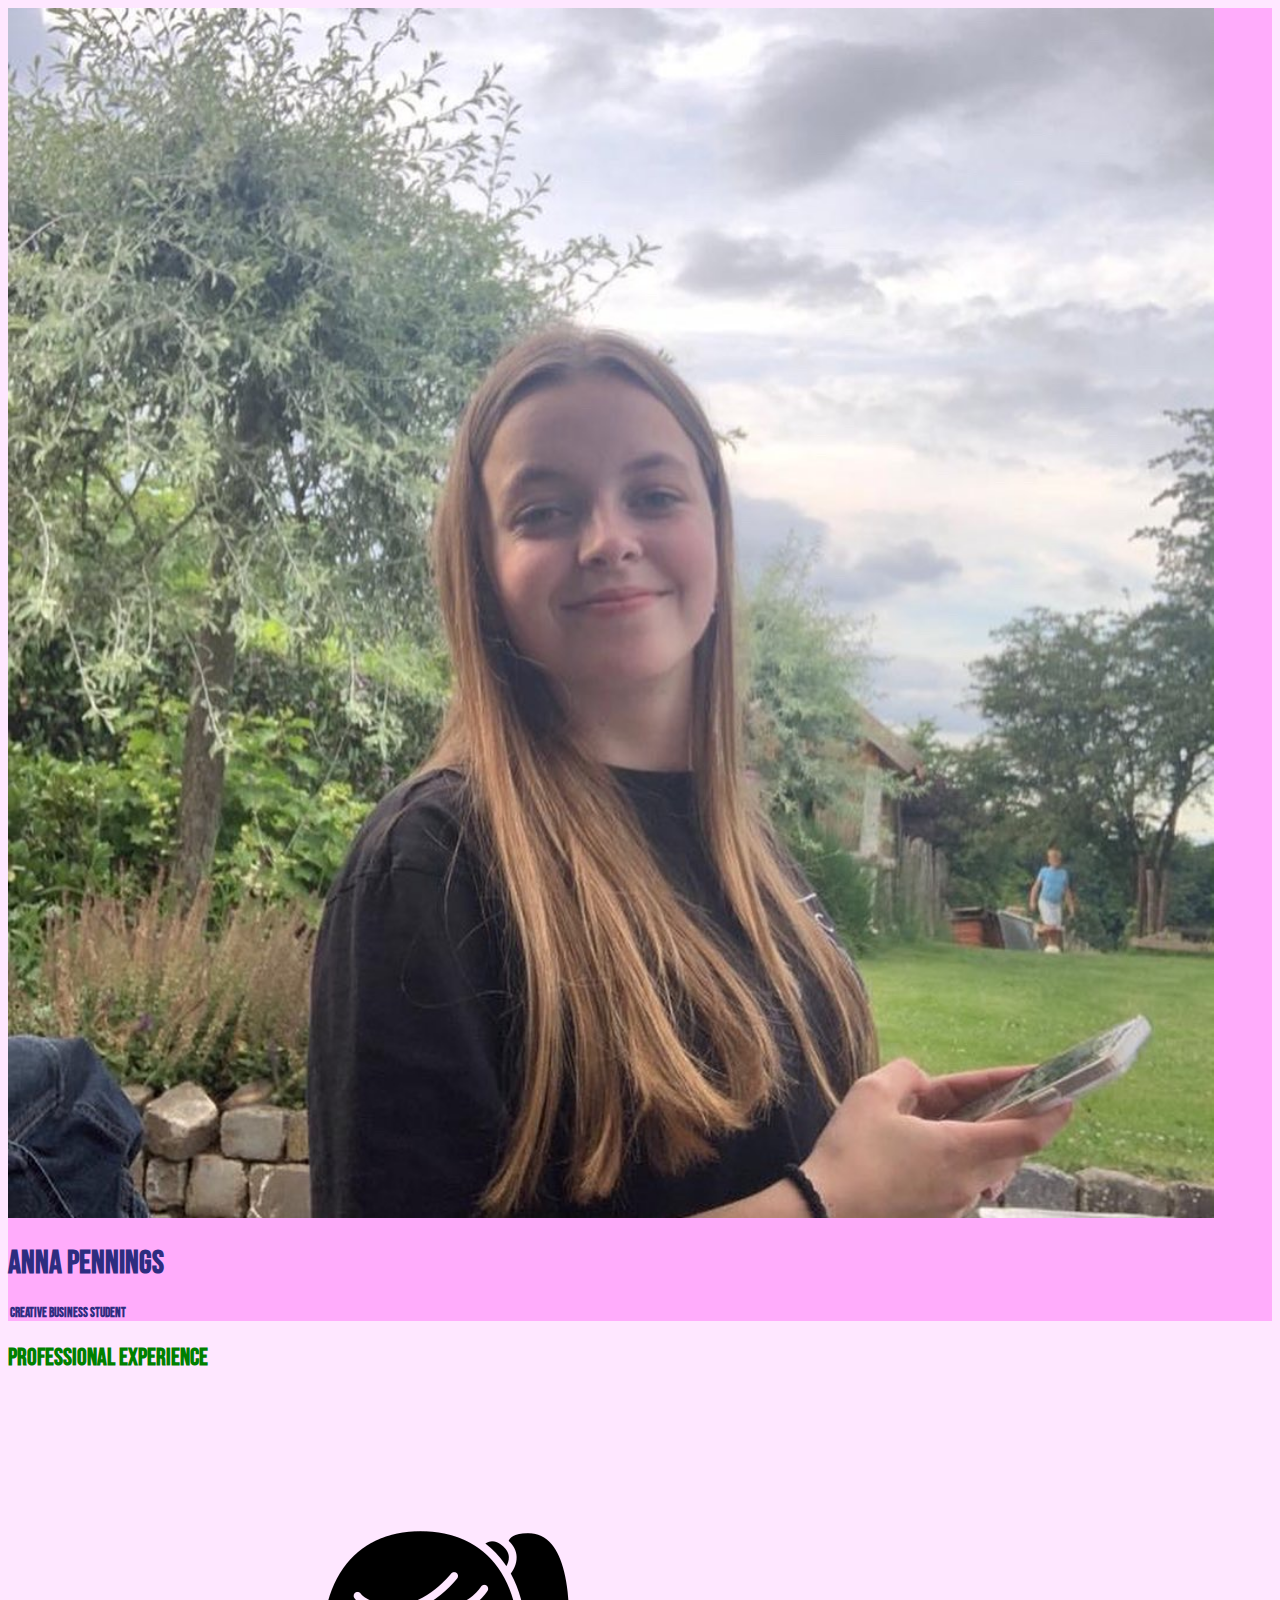
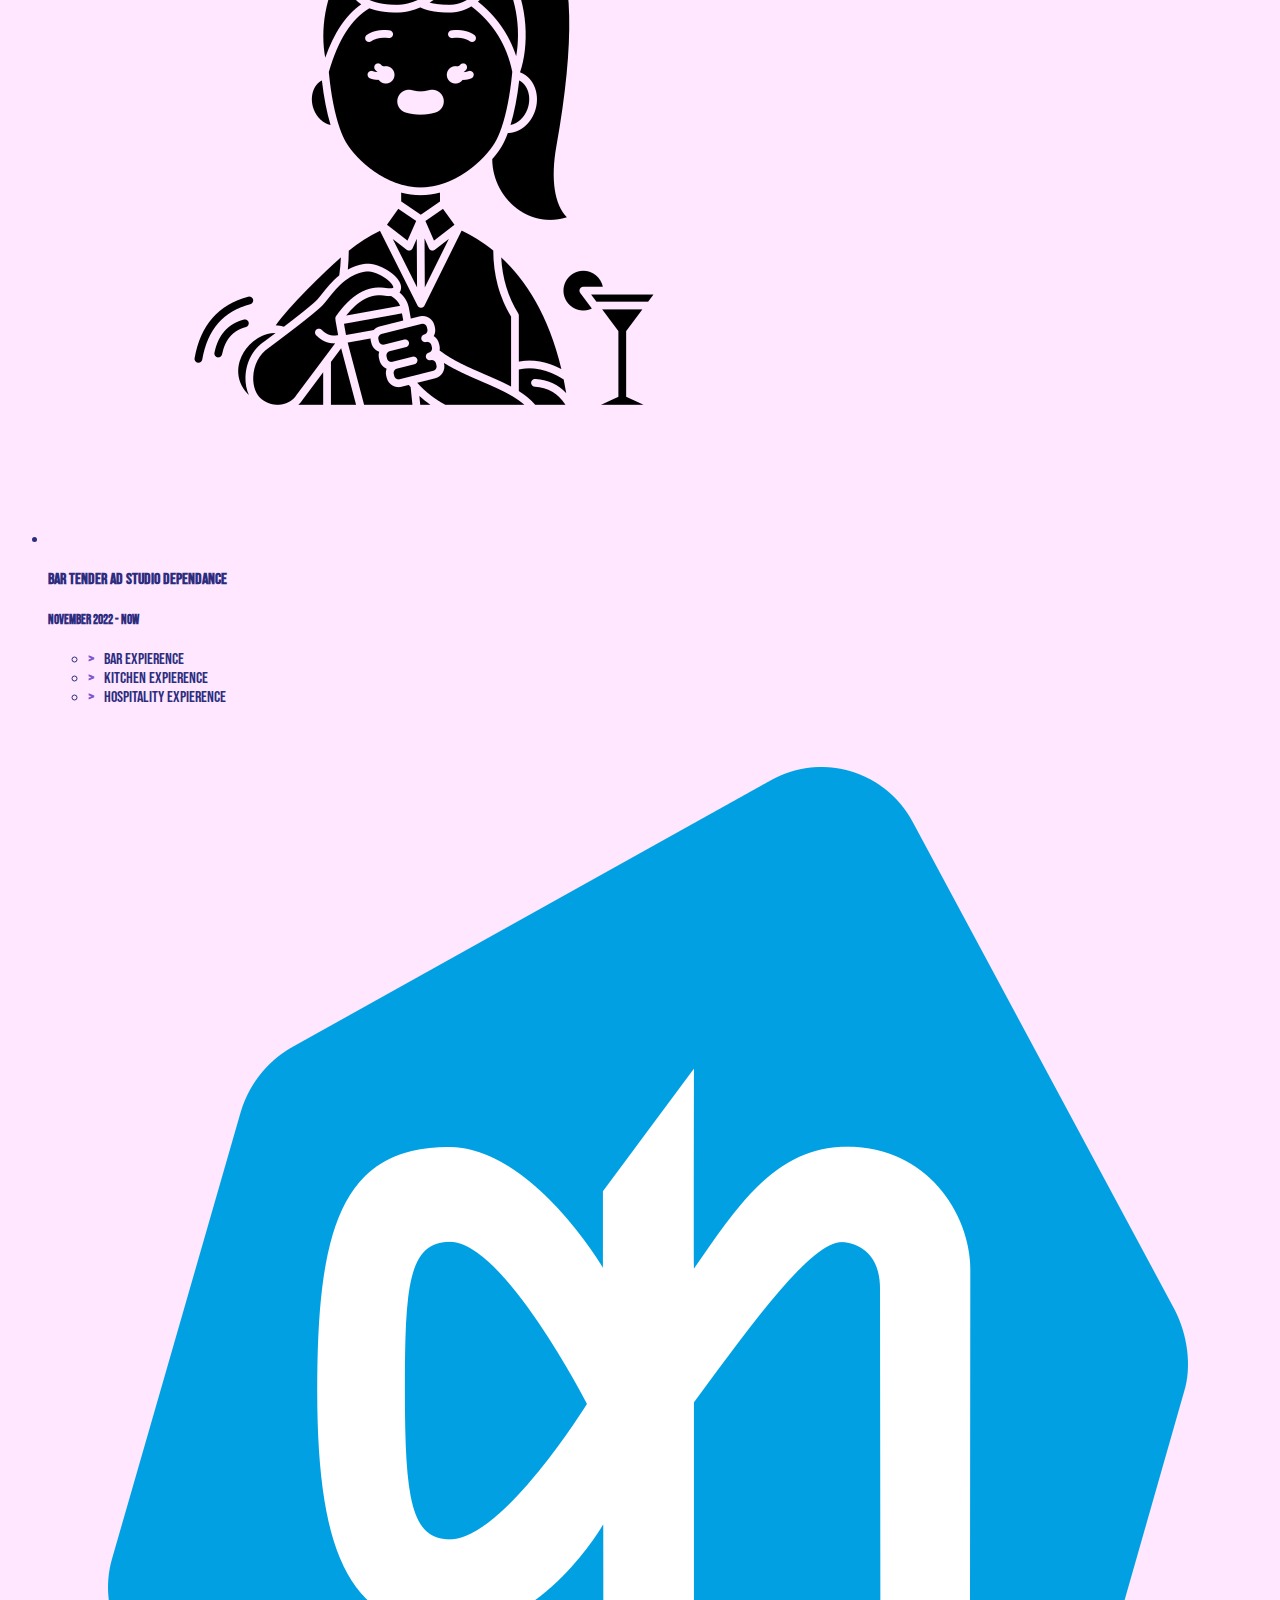
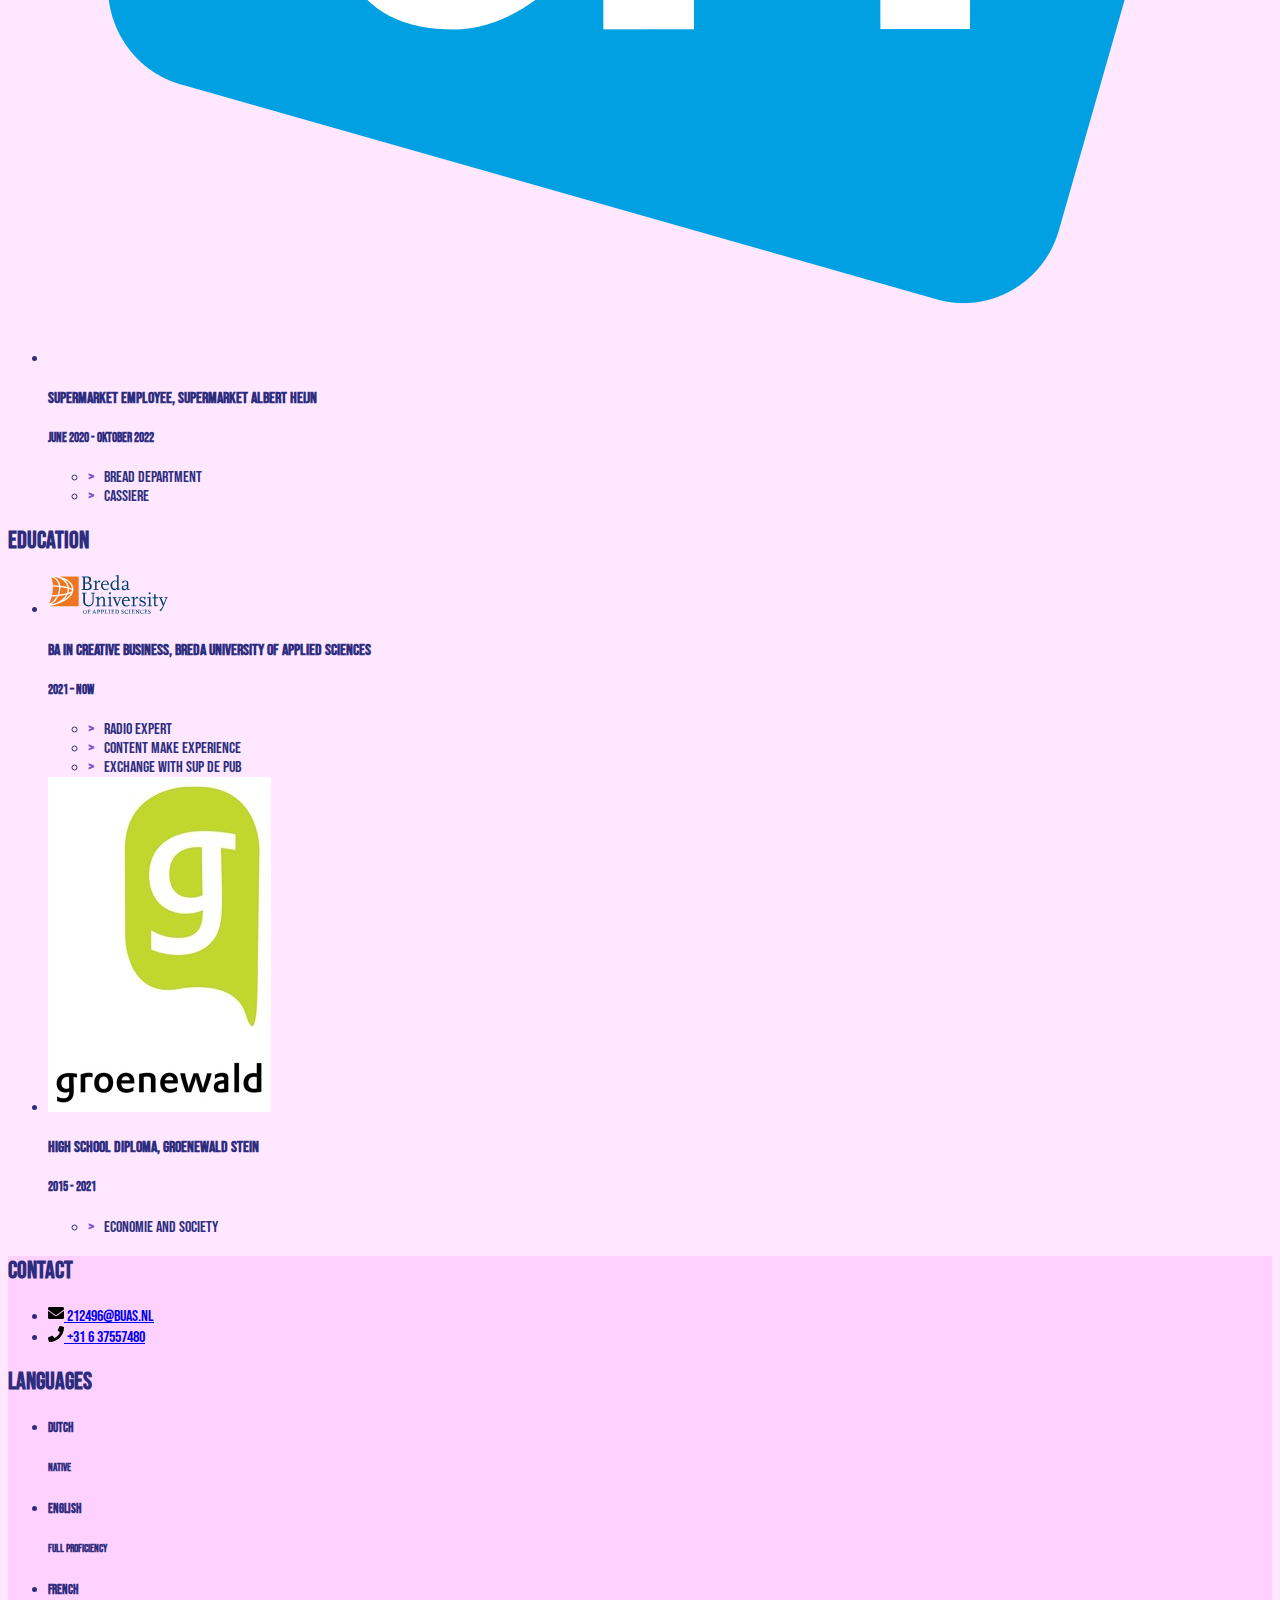
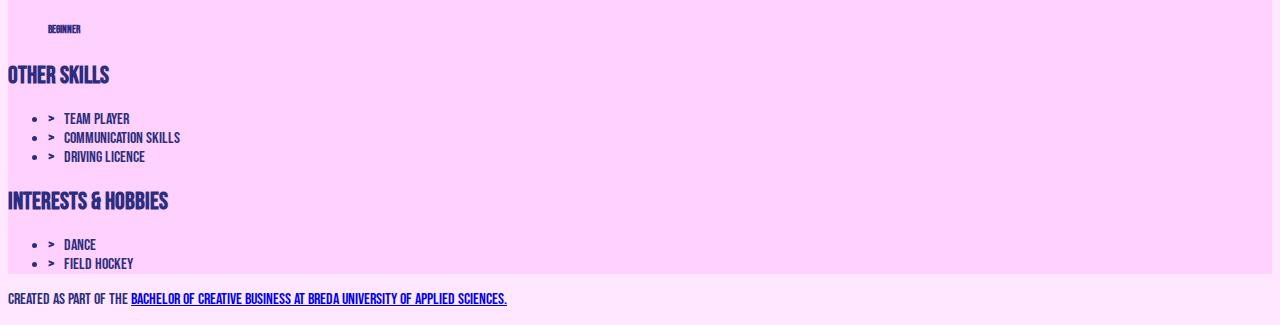
<file: index.html>
<!doctype html>
<html class="h-100" lang="en">
  
  <!-- An HTML document always starts with a "head", i.e. information about the page that isn't directly visible -->
  <head>
    <meta charset="utf-8">
    <meta name="viewport" content="width=device-width, initial-scale=1, shrink-to-fit=no">

    <!-- Links to the CSS styles from Bootstrap. -->
    <!-- -->
    <link href="https://cdn.jsdelivr.net/npm/bootstrap@5.2.3/dist/css/bootstrap.min.css" rel="stylesheet" integrity="sha384-rbsA2VBKQhggwzxH7pPCaAqO46MgnOM80zW1RWuH61DGLwZJEdK2Kadq2F9CUG65" crossorigin="anonymous">
    <!-- -->

    <!-- Links to our additional CSS styles -->
    <link rel="stylesheet" href="css/styles.css">

    <!-- Alternative CSS for demonstration purposes. You must deactivate the Bootstrap CSS to activate this one. -->
    <!-- 
    <link rel="stylesheet" href="css/alternative.css">
     -->
	 <link rel="preconnect" href="https://fonts.googleapis.com">
	<link rel="preconnect" href="https://fonts.gstatic.com" crossorigin>
	<link href="https://fonts.googleapis.com/css2?family=Bebas+Neue&display=swap" rel="stylesheet">

    <title>Anna Pennings CV</title>
  </head>
  <!-- End of the head -->

  <!-- Start of the body, which contains everything visible on the page -->
  <body class="d-flex flex-column h-100 justify-content-between">

    <!--
      We use a Bootstrap container to align contents.
      The "container" class can be replaced by "container-fluid" to make a full width page.
      The "my-sm-4" class adds a margin (m) vertical (y) at sizes small (-sm-) and above, of 4 x 6 pixels
      The "resume-container" class doesn't come from Bootstrap, you can use it for your own styles
    -->
    <div class="container shadow-lg my-sm-4 resume-container">

      <!--
        <header> is a semantic element: it works exactly like <div>, but it gives information about the role of the code below.
        The "row" class is used for the Bootstrap grid.
      -->
      <header class="row resume-header justify-content-center">
        <!--
          A container to wrap around the portrait and align it. We use Bootstrap grid columns.
          This constrains the portrait to columns of decreasing sizes
        -->
        <div class="portrait-container col-5 col-sm-4 col-md-3 col-lg-2">
          <!--
            "w-100" makes sure the image takes the full width of the column it's in
            "rounded-circle" cuts a circle around the image
          -->
          <img class="w-100 rounded-circle my-3" src="images/logo/annapicture.jpg" alt="Portrait of Firstname Lastname" width="1206">
        </div>
        <!--
          A container to wrap around your name and tagline. Full-width at small size, then columns of increasing size.
        -->
        <div class="col-12 col-sm-8 col-md-9 col-lg-10 my-3 header-content">
          <h1 class="fw-bolder">Anna Pennings&nbsp;</h1>
          <h5 class="fst-italic tagline">&nbsp;Creative Business student</h5>
        </div>
      </header>

      <!--
        Another row in the Bootstrap grid, for the rest of the résumé.
        Biography and other details will be on top of each other at sizes XS and S, then next to each other.
        Use the "flex-row-reverse" class here to swap the columns around.
      -->
      <div class="row resume-bottom">

        <!--
          <main> is another semantic element. It will contain biographical info (professional experience and education).
        -->
        <main class="col-md-7 col-lg-8 col-xl-9 resume-main">

          <!--
            <section> is yet another semantic element. The first one is for professional experience.
          -->
          <section class="my-3 biography-section">
            <h2 class="header-color">Professional Experience</h2>
            <!--
              Each list item (li) in the unordered list (ul) below will be one job.
              "list-unstyled" is a class that hides the bullet points of a list.
            -->
            <ul class="biography-list list-unstyled">

              <!-- Top item (generally the latest or most relevant) in professional experience -->
              <li class="biography-item row mb-2">
                <!-- We're using a grid inside a grid so we can align logos and text -->
                <div class="logo-container col-3 col-sm-2 col-md-3 col-lg-2">
                  <img class="biography-logo mw-100 d-block mx-auto" src="images/logo/bartender.png" alt="Company logo" width="752">
                </div>
                <div class="biography-contents col-9 col-sm-10 col-md-9 col-lg-10">
                  <h4>Bar tender ad Studio Dependance&nbsp; &nbsp;</h4>
                  <h5>November 2022 - now&nbsp;</h5>
                  <!-- Use the list below to talk about your achievements -->
                  <ul class="biography-details list-unstyled">
                    <li>Bar expierence</li>
                    <li>Kitchen expierence&nbsp; &nbsp; &nbsp;&nbsp;&nbsp;</li>
                    <li>Hospitality expierence</li>
                  </ul>
                </div>
              </li>

              <!-- 2nd item in professional experience -->
              <li class="biography-item row mb-2">
                <div class="logo-container col-3 col-sm-2 col-md-3 col-lg-2">
                <!-- We're using a grid inside a grid so we can align logos and text -->
                  <img class="biography-logo mw-100 d-block mx-auto" src="images/logo/ahlogo.png" alt="Company logo" width="1200">
                </div>
                <div class="biography-contents col-9 col-sm-10 col-md-9 col-lg-10">
                  <h4>Supermarket Employee, Supermarket Albert heijn</h4>
                  <h5>June 2020 - Oktober 2022</h5>
					<ul class="biography-details list-unstyled">
                    <li>Bread department</li>
						<li>Cassiere&nbsp; &nbsp; &nbsp;&nbsp;&nbsp;</li>
                  </ul>
                  <!-- This entry doesn't have a list of achievements, but you can copy-paste the one from above -->
                </div>
              </li>

            </ul>
          </section>

          <!-- We're done with jobs, let's move on to schools -->

          <section class="my-3 biography-section">
            <h2>Education</h2>
            <ul class="biography-list list-unstyled">

              <!-- Top item in education. And by "top", I mean a Bachelor in Creative Business at BUas. -->
              <li class="biography-item row mb-2">
                <div class="logo-container col-3 col-sm-2 col-md-3 col-lg-2">
                  <img class="biography-logo mw-100 d-block mx-auto" src="images/logo/logobuas.svg" alt="School logo" width="120">
                </div>
                <div class="biography-contents col-9 col-sm-10 col-md-9 col-lg-10">
                  <h4>BA in Creative Business, Breda University of Applied Sciences</h4>
                  <h5>2021 –&nbsp;now</h5>
                  <!-- Use the list below to talk about minors, exchanges, extra-curricular activities. -->
                  <ul class="biography-details list-unstyled">
                    <li>Radio expert</li>
                    <li>Content make experience</li>
                    <li>Exchange with Sup de Pub</li>
                  </ul>
                </div>
              </li>

              <!-- 2nd item in education -->
              <li class="biography-item row mb-2">
                <div class="logo-container col-3 col-sm-2 col-md-3 col-lg-2">
                  <img class="biography-logo mw-100 d-block mx-auto" src="images/logo/schoollogo.jpg" alt="School logo" width="223">
                </div>
                <div class="biography-contents col-9 col-sm-10 col-md-9 col-lg-10">
                  <h4>High School Diploma, Groenewald Stein</h4>
                  <h5>2015 - 2021</h5>
                  <ul class="biography-details list-unstyled">
                    <li>Economie and society</li>
                  </ul>
                </div>
              </li>
            </ul>
          </section>

          <!-- This is the end of the "Education" section -->

        </main>

        <!--
          We're done with the first column.
          We now move on to the column with contact details, languages and other skills
          <aside> is also a semantic element.
        -->
        <aside class="col-md-5 col-lg-4 col-xl-3 resume-aside">

          <!-- The first block will be contact details -->
          <section class="my-3 aside-section">
            <h2>Contact</h2>
            <!--
              A list of all your contact details.
              There are more icons in the images/icons folder, have a look if you want to add your LinkedIn or TikTok profile.
              Be careful and only put channels through which you really want to be contacted.
              If your phone number is your personal one, you may want to remove it!
            -->
            <ul class="contact-list list-unstyled">
              <li class="contact-item">
                <a class="d-flex align-items-center" href="mailto:212496@buas.nl" target="_blank">
                  <img class="contact-icon" src="images/icons/envelope.svg" alt="Email">
                212496@buas.nl
              </a>
              </li>
              <li class="contact-item">
                <a class="d-flex align-items-center" href="tel:+31637557480" target="_blank">
                  <img class="contact-icon" src="images/icons/phone.svg" alt="Mobile Phone">
                  +31 6 37557480
                </a>
              </li>
            </ul>
          </section>

          <!-- End of contact details, moving on to languages -->

          <section class="my-3 aside-section">
            <h2>Languages</h2>
            <!-- Each item in the list is a language. Modify, add or remove depending on what you speak -->
            <ul class="language-list list-unstyled">
              <li class="language-item d-flex mb-1">
                <h5 class="language-name w-50">Dutch</h5>
                <div class="language-level w-50 border border-info border-2 position-relative">
                  <!-- The div below is a progress bar. Choose between w-25, w-50, w-75 and w-100 to show your level of fluency -->
                  <div class="language-progress position-absolute bg-warning h-100 w-100"></div>
                  <h6 class="position-absolute w-100 text-center top-0 py-1">Native</h6>
                </div>
              </li>
              <li class="language-item d-flex mb-1">
                <h5 class="language-name w-50">English</h5>
                <div class="language-level w-50 border border-info border-2 position-relative">
                  <!-- The div below is a progress bar. Choose between w-25, w-50, w-75 and w-100 to show your level of fluency -->
                  <div class="language-progress position-absolute bg-warning h-100 w-75"></div>
                  <h6 class="position-absolute w-100 text-center top-0 py-1">Full proficiency</h6>
                </div>
              </li>
              <li class="language-item d-flex mb-1">
                <h5 class="language-name w-50">French</h5>
                <div class="language-level w-50 border border-info border-2 position-relative">
                  <!-- The div below is a progress bar. Choose between w-25, w-50, w-75 and w-100 to show your level of fluency -->
                  <div class="language-progress position-absolute bg-warning h-100 w-25"></div>
                  <h6 class="position-absolute w-100 text-center top-0 py-1">Beginner</h6>
                </div>
              </li>
            </ul>
          </section>

          <!-- End of contact details, moving on to other skills -->

          <section class="my-3 aside-section">
            <h2>Other Skills</h2>
            <ul class="skill-list list-unstyled">
              <li class="skill-item">Team player</li>
              <li class="skill-item">Communication skills</li>
              <li class="skill-item">Driving Licence</li>
            </ul>
          </section>

          <!-- End of other skills, moving on to interest and hobbies -->

          <section class="my-3 aside-section">
            <h2>Interests &amp; Hobbies</h2>
            <ul class="skill-list list-unstyled">
              <li class="skill-item">Dance</li>
              <li class="skill-item">Field Hockey</li>
            </ul>
          </section>

        </aside>
      </div>
    </div>

    <!-- And now, a footer! -->
    <footer class="bg-dark mt-sm-5 py-4 text-light">
      <p class="container text-end">
        Created as part of the <a href="https://www.buas.nl/en/programmes/creative-business" target="_blank">Bachelor of Creative Business at Breda University of Applied Sciences.</a>
      </p>
    </footer>

  </body>
</html>
</file>
<file: css/styles.css>
/* Use this file to use your own styles*/

/* Import declaration to use Google Fonts - check https://fonts.google.com/ for details */
@import url('https://fonts.googleapis.com/css2?family=Lato:ital,wght@0,400;0,700;1,400;1,700&display=swap');

/* Styles for the body */

body {
	color: #2D2D80;
	background-color: #FEE7FF;
	font-family: 'Bebas Neue', sans-serif;
}

/* Styles for custom classes in the document. (There are more, try to find them out!) */

.resume-header {
    background-color: #FFACFB;
}

.resume-main {
	background-color: #FEE7FF;
}

.resume-aside {
	background-color: #FFD1FE;
}

/* Styles for lists in the document */

.biography-details li::before, .skill-list li::before {
	content: ">";
	font-weight: 800;
	display: inline-block;
	width: 1em;
	margin-left: -1em;
}

.biography-details li::before {
	color: #7e57d1;
}

.biography-details li, .skill-list li {
	padding-left: 1em;
}

/* Styles for contact icons */

.contact-icon {
	height: 1em;
	flex-basis: 1.4em;
}

.header-color {
	color: green;
}
</file>
<file: css/alternative.css>
@import url(https://api.fontshare.com/css?f[]=telma@900&f[]=erode@1&display=swap);

/* Starting with a CSS reset */

* {
	margin: 0;
	border: 0;
	padding: 0;
	font-size: inherit;
	font-weight: inherit;
	box-sizing: border-box;
}

ol, ul {
	list-style: none;
}

/* Defining font styles for the whole body */

html {
	height: 100%;
}

body {
	font-family: "Erode", serif;
	background-color: #ffffff;
	color: #000020;
	font-size: clamp(16px, 1.5vw, 20px);
	line-height: 1.1;
	height: 100%;
}

h1, h2, h3, h4, p, li, dt {
	margin: .3em 0;
}

.resume-container {
	display: flex;
	flex-flow: row;
	margin: 0 auto;
	height: 100%;
}

.resume-bottom {
	display: flex;
	flex-flow: row wrap;
	width: 100%;
	overflow-y: auto;
}

.resume-main, .resume-aside {
	display: flex;
	flex-flow: column;
}

section {
	padding: .5em;
}

section {
	background-image: linear-gradient(to bottom, rgba(120, 120, 120, .1), transparent);
	flex: 1 0 auto;
}

footer {
	display: none;
}

/* Styles for the header (photo, tagline, etc.) */

.resume-header {
	width: 16%;
	max-width: 220px;
	min-width: 80px;
	display: flex;
	flex-flow: column;
	background-color: #301010;
	color: #f0f0f0;
	height: 100%;
	background-image: linear-gradient(to bottom, rgba(255, 255, 255, .1), transparent);
}

.portrait-container {
	margin: 10px;
	border-radius: 130px;
	background-color: rgba(120,120,120,.4);
	max-height: 30%;
}

.portrait-container img {
	border-radius: 130px;
	width: 100%;
	max-height: 100%;
}

.header-content {
	text-align: center;
	display:  flex;
	flex-flow: row;
	justify-content: center;
	overflow: hidden;
}

h1 {
	font-size: clamp(28px, 3vh, 40px);
	font-weight: 900;
	font-family:  Telma;
	writing-mode: vertical-lr;
	transform:  rotate(180deg);
}

.tagline {
	font-size: clamp(22px, 2.5vh, 30px);
	font-weight: 200;
	font-style: italic;
	margin: .6em 0;
	writing-mode: vertical-lr;
}

/* Styles for the main column */

.resume-main {
	flex: 1 1 60%;
	background-color: #f0f0f0;
}

.biography-item {
   	display: flex;
   	margin: .6em 0;
}

.logo-container {
	flex: 0 1 20%;
}

.biography-logo {
	display: block;
	margin: .6em auto .3em;
	max-width: 100%;
	max-height: 80px;
}

.biography-contents {
	flex: 1 0 80%;
	padding-left: 5px;
}

.biography-item h4 {
	font-size: 1.5em;
	font-weight: 500;
}

.biography-item h5 {
	font-size: 1.25em;
	font-weight: 300;
	margin-bottom: .5em;
}

.biography-details li::before, .skill-list li::before {
	content: "\2605";
	display: inline-block;
	width: 1em;
	margin-left: -1em;
}

.biography-details li, .skill-list li {
	padding-left: 1em;
}

h2 {
	writing-mode: vertical-lr;
	font-size: clamp(20px, 2.5vh, 36px);
	font-weight: 900;
	font-family:  Telma;
}

.resume-main h2 {
	transform:  rotate(180deg);
	float:  left;
}

.resume-main h2 + * {
	margin-left: 2.2em;
}

/* Styles for the secondary column */

.resume-aside {
	flex: 1 1 250px;
	background-color: #282840;
	color: #f0f0f0;
	display: flex;
	flex-flow: column;
}

.resume-aside a {
	color: #c0c0ff;
}

.resume-aside a:hover {
	opacity: .8;
}

.language-item {
	display: flex;
	margin: .5em 0;
}

.language-name {
	width: 50%;
}

.language-level {
	position: relative;
	font-size: .8em;
	font-weight: 600;
	width: 50%;
	height:  1.6em;
	text-align: center;
	border: 2px solid #fffff0;
	color: #000000;
	text-shadow: 1px 1px 2px #ffffff;
}

.language-level > * {
	position: absolute;
	left: 0;
	top:  0;
	height: 100%;
}

.language-progress {
	background-color: #ffff00;
}

.language-level h6 {
	width: 100%;
}

.w-25 {
	width: 25%;
}

.w-50 {
	width: 50%;
}

.w-75 {
	width: 75%;
}

.w-100 {
	width: 100%;
}

.contact-item a {
	display: flex;
	align-items: center;
}

.contact-icon {
	height: 1em;
	flex-basis: 1.4em;
	filter: invert();
}

aside h2 {
	float:  right;
}

aside h2 + * {
	margin-right: 2.2em;
}
</file>
